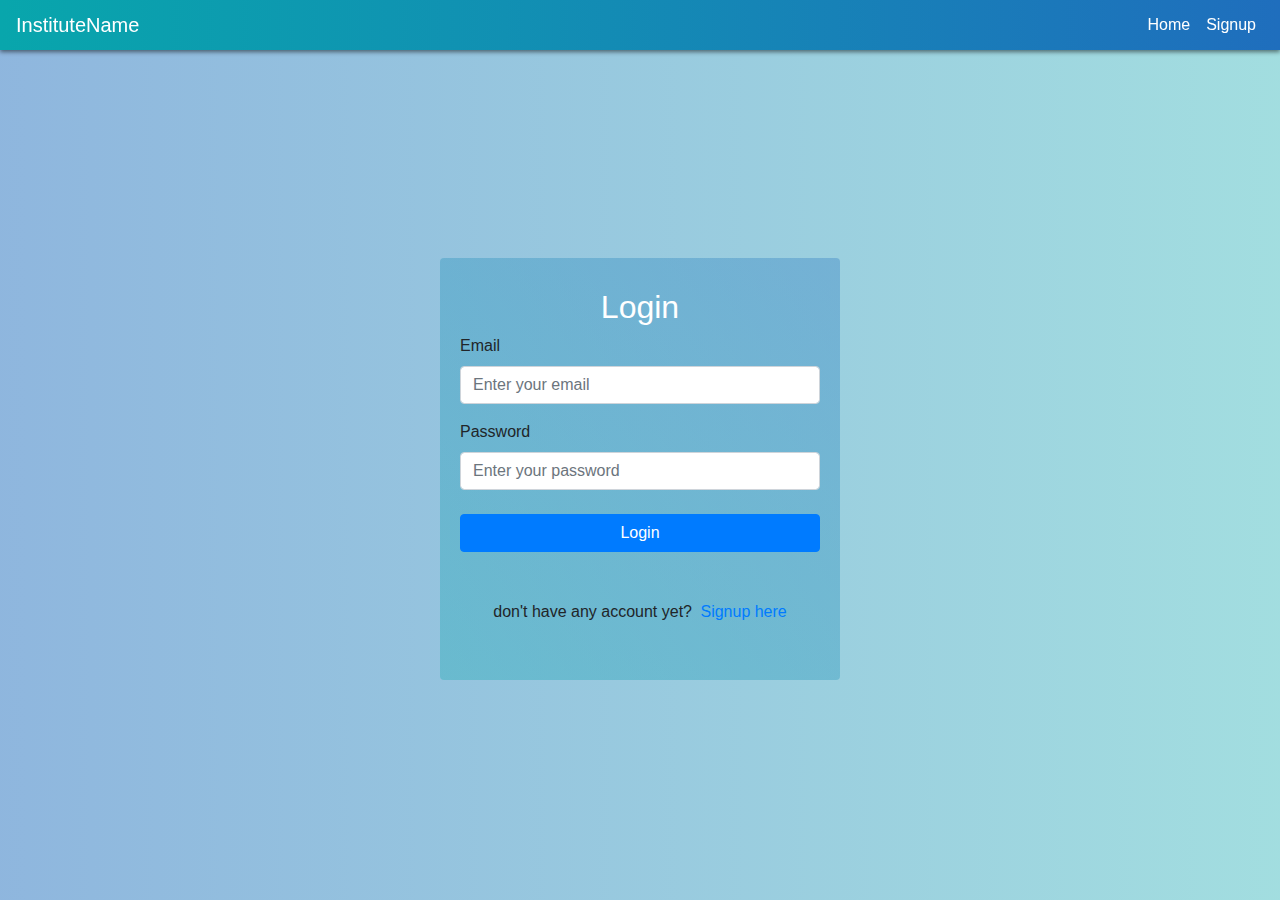
<file: projectStudy/components/Login.html>
<!-- login.html -->
<!DOCTYPE html>
<html lang="en">

<head>
    <meta charset="UTF-8">
    <meta name="viewport" content="width=device-width, initial-scale=1.0">
    <title>Login</title>
    <link href="https://cdn.jsdelivr.net/npm/bootstrap@4.6.2/dist/css/bootstrap.min.css" rel="stylesheet">
    <link rel="stylesheet" href="../css/login.css">
</head>

<body>
    <!-- Navbar -->
    <nav class="navbar navbar-expand-lg navbar-dark">
        <a class="navbar-brand" href="./index.html">InstituteName</a>
        <div class="collapse navbar-collapse" id="navbarNav">
            <ul class="navbar-nav ml-auto">
                <li class="nav-item"><a class="nav-link" href="../index.html">Home</a></li>
                <li class="nav-item"><a class="nav-link" href="../components/Signup.html">Signup</a></li>
            </ul>
        </div>
    </nav>
    <!-- body -->
    <div class="auth-container">
        <div class="card login-card">
            <h2 class="text-center text-white">Login</h2>
            <form>
                <div class="form-group">
                    <label for="email">Email</label>
                    <input type="email" id="email" class="form-control" placeholder="Enter your email">
                </div>
                <div class="form-group">
                    <label for="password">Password</label>
                    <input type="password" id="password" class="form-control" placeholder="Enter your password">
                </div>
                <button type="submit" class="btn btn-primary btn-block mt-4">Login</button>
                <p class="mt-5 text-center">don't have any account yet? <a href="../components/Signup.html" class="ml-1">Signup here</a></p>
            </form>
        </div>
    </div>
</body>

</html>
</file>
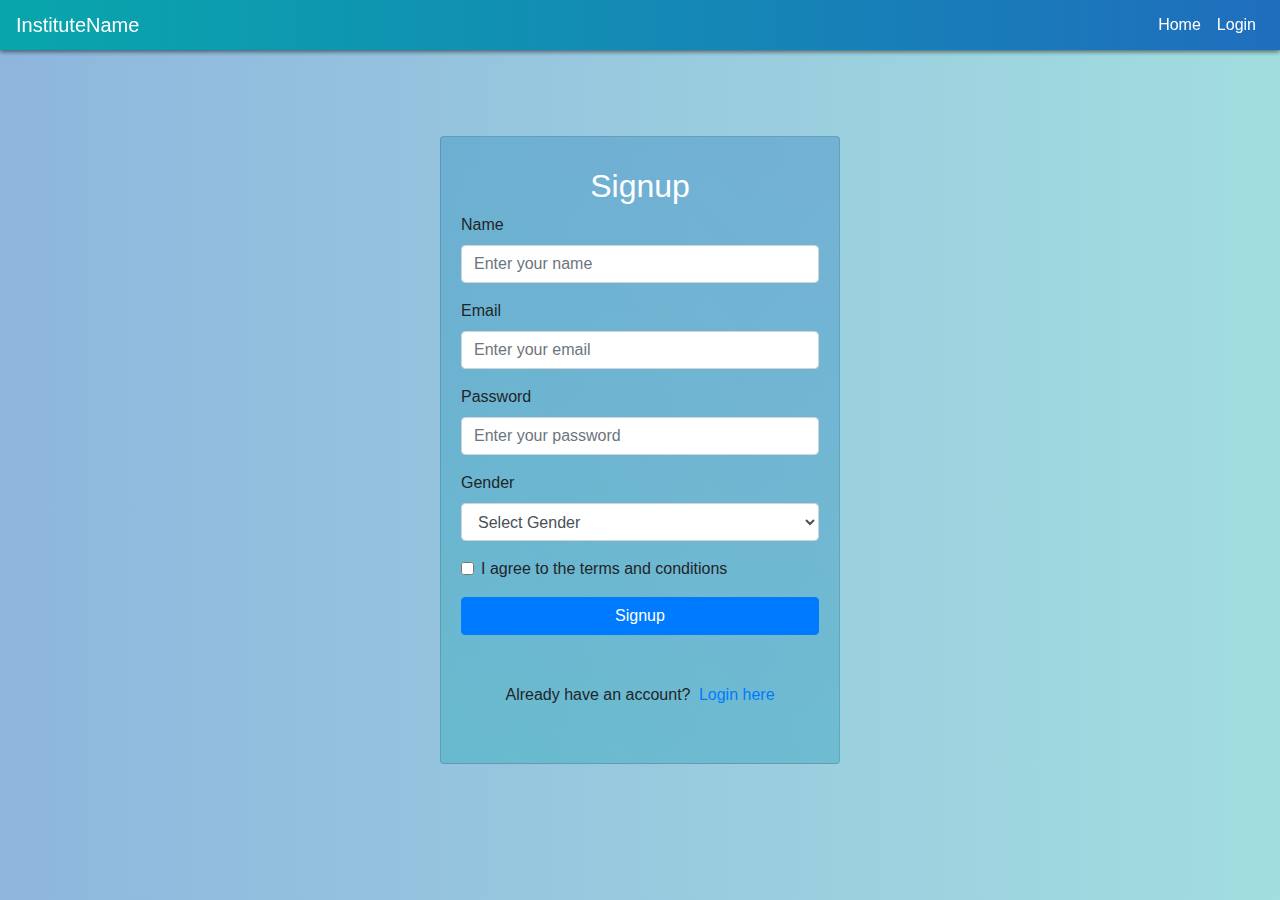
<file: projectStudy/components/Signup.html>
<!-- signup.html -->
<!DOCTYPE html>
<html lang="en">
<head>
    <meta charset="UTF-8">
    <meta name="viewport" content="width=device-width, initial-scale=1.0">
    <title>Signup</title>
    <link href="https://cdn.jsdelivr.net/npm/bootstrap@4.6.2/dist/css/bootstrap.min.css" rel="stylesheet">
    <link rel="stylesheet" href="../css/signup.css">
</head>
<body>
    <!-- Navbar -->
    <nav class="navbar navbar-expand-lg navbar-dark">
        <a class="navbar-brand" href="./index.html">InstituteName</a>
        <div class="collapse navbar-collapse" id="navbarNav">
            <ul class="navbar-nav ml-auto">
                <li class="nav-item"><a class="nav-link" href="../index.html">Home</a></li>
                <li class="nav-item"><a class="nav-link" href="../components/Login.html">Login</a></li>
            </ul>
        </div>
    </nav>

    <!-- body -->
    <div class="card auth-container">
        <h2 class="text-center text-white">Signup</h2>
        <form>
            <div class="form-group">
                <label for="name">Name</label>
                <input type="text" id="name" class="form-control" placeholder="Enter your name">
            </div>
            <div class="form-group">
                <label for="email">Email</label>
                <input type="email" id="email" class="form-control" placeholder="Enter your email">
            </div>
            <div class="form-group">
                <label for="password">Password</label>
                <input type="password" id="password" class="form-control" placeholder="Enter your password">
            </div>
            <div class="form-group">
                <label for="gender">Gender</label>
                <select id="gender" class="form-control">
                    <option value="">Select Gender</option>
                    <option value="male">Male</option>
                    <option value="female">Female</option>
                    <option value="other">Other</option>
                </select>
            </div>
            <div class="form-group form-check">
                <input type="checkbox" id="terms" class="form-check-input">
                <label for="terms" class="form-check-label">I agree to the terms and conditions</label>
            </div>
            <button type="submit" class="btn btn-primary btn-block">Signup</button>
            <p class="mt-5 text-center">Already have an account? <a href="../components/Login.html" class="ml-1">Login here</a></p>
        </form>
    </div>
</body>
</html>
</file>
<file: projectStudy/css/login.css>
body {
    margin: 0;
    padding: 0;
    height: 100vh;
    width: 100%;
    background-color: #f8f9fa;
    font-family: Arial, sans-serif;
    background: linear-gradient(to left, #08a6ac60, #1f6ebd80);

}

.navbar {
    position: fixed;
    top: 0;
    width: 100%;
    height: 50px;
    z-index: 100;
    background: linear-gradient(to right, #08a6ac, #1f6ebd);
    filter: drop-shadow(0px 2px 2px rgba(0, 0, 0, 0.5));
}

.navbar-brand,
.nav-link {
    color: white !important;
    text-decoration: none;
    font-weight: 400 !important;
}

.auth-container {
    width: 100%;
    height: 100vh;
    margin: 0;
    padding: 0;
    padding-top: 3%;
    display: flex;align-items: center;
    justify-content: center;
}
.login-card{
    width: 400px;
    height: auto;
    padding: 30px 20px 40px 20px;
    border: none;
    background: linear-gradient(45deg, #08a6ac50, #1f6ebd50);
}
</file>
<file: projectStudy/css/signup.css>
body {
    margin: 0;
    padding: 0;
    padding-top: 5%;
    padding-bottom: 5%;
    min-height: 100vh;
    width: 100%;
    display: flex;
    align-items: center;justify-content: center;
    background-color: #f8f9fa;
    font-family: Arial, sans-serif;
    background: linear-gradient(to left, #08a6ac60, #1f6ebd80);
}
.navbar {
    position: fixed;
    top: 0;
    width: 100%;
    height: 50px;
    z-index: 100;
    background: linear-gradient(to right, #08a6ac, #1f6ebd);
    filter: drop-shadow(0px 2px 2px rgba(0, 0, 0, 0.5));
}

.navbar-brand,
.nav-link {
    color: white !important;
    text-decoration: none;
    font-weight: 400 !important;
}

.auth-container {
    width: 400px;
    margin: 0;
    padding: 30px 20px 40px 20px ;
    background: linear-gradient(45deg, #08a6ac50, #1f6ebd50);
}
</file>
